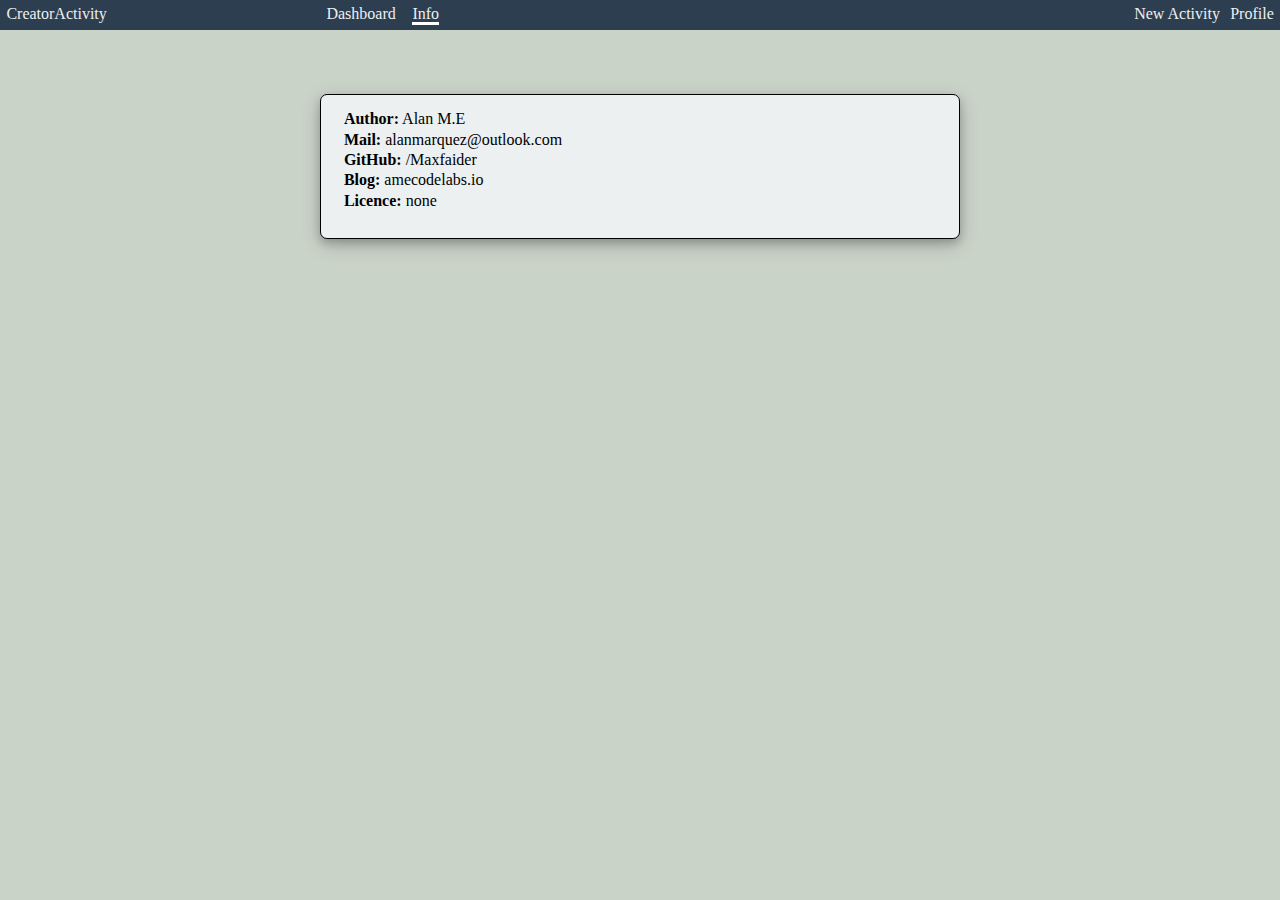
<file: app/info.html>
<!DOCTYPE html>
<html lang="en">
<head>
    <meta charset="UTF-8">
    <meta name="viewport" content="width=device-width, initial-scale=1.0">
    <meta http-equiv="X-UA-Compatible" content="ie=edge">
    <link rel="stylesheet" href="css/venux.css">
    
    <title>CreatorActivity Info</title>
</head>
<body>
    
    <div class="row menu"> 
        <!-- Menu -->
        <nav class="col col-small menu-logo">
            <a href="index.html">CreatorActivity</a>
        </nav>
        <!-- Navegación -->
        <nav class="col col-medium menu-navigation">
            <ul>
                <li><a href="index.html">Dashboard</a></li>
                <li class="menu-navigation-focus"><a href="info.html">Info</a></li>
            </ul>
        </nav>
        <!-- botones de funcionalidad -->
        <nav class="col col-small menu-options">
            <ul>
                <li id="btnOpen">New Activity</li>
                <li>Profile</li>
            </ul>
        </nav>
    </div>
    
    <!-- add Activity -->
    <span id="modal" class="modal">
       <div class="modal-content">
           <div class="row header">
               <div class="col col-medium title">New Activity</div>
               <div class="col col-medium close" id="btnClose">&times;</div>
           </div>
           <div class="row inputactivity">
               <div class="col col-small label">Name:</div>
               <div class="col col-big"><input class="in-large" type="text"></div>
           </div>
           <div class="row inputdescription">
               <div class="col col-large">Descrition:</div>
               <div class="col col-large"><textarea class="in-large" name="" id=""></textarea></div>
           </div>
           <div class="row options">
               <section class="col-right col-short button" id="btnCancel">Cancel</section>
               <section class="col-right col-short button" id="btnAdd">Add</section>
           </div>
       </div>
   </span>
    
    <div class="row">
        <div class="col col-large">
            <section class="info gridline">
                <p><b>Author:</b> Alan M.E</p>
                <p><b>Mail:</b> alanmarquez@outlook.com</p>
                <p><b>GitHub:</b> /Maxfaider</p>
                <p><b>Blog:</b> amecodelabs.io</p>
                <p><b>Licence:</b> none</p>
            </section>
        </div>
    </div>
    
</body>
</html>
</file>
<file: app/css/venux.css>
/* Venux CSS */
/* reset */



/* fin de Reset*/

/* Configuración Global */
* {
    padding: 0;
    margin: 0;
    border: 0;
    box-sizing: border-box;
}
/* fin Configuración Global*/

/* Configuración de Columnas */
.col {
    float: left;
}

.col-right {
    float: right
}

.col-auto-size {
    width: auto;
}

.col-short {
    width: 20%;
}

.col-small {
    width: 25%;
}

.col-small-2 {
    width: 30%;
}

.col-medium {
    width: 50%;
}

.col-large {
    width: 100%;
}

.col-big {
    width: 75%;
}

.col-big-2 {
    width: 80%;
}

.col-big-3 {
    width: 90%;
}

.col-main-content {
    width: 70%;
}

.col-transversal-content {
    width: 30%;
}

/* fin de Configuración de Columnas*/


/* Configuración de filas */
.row {
    width: 100%;
}

.row:after {
  content: "";
  display: table;
  clear: both;
}
/* fin Configuración de filas */

/* Configuración Padding */
.fill-normal {
    padding: 1.61% 2% 3% 2%;
}

.fill-sides {
    padding-right: 1.6%;
    padding-left: 1.6%;
}
/* Fin Configuración Padding */

/* Configuración Bordes & Decoracion*/
.border-layout {
    border: 1px solid black;
    border-collapse: collapse;
}

.gridline  {
    border: 1px solid black;
}
/* fin Configuración Bordes & Decoracion */

/* Configuración Menus */
.menu {
    background-color: #2c3e50;
    height: 30px;
}

.menu-logo, .menu-options, .menu-navigation {
    color: #ecf0f1;
    padding-top: 5px;
    padding-left: .5%;
}

.menu-options {
    text-align: right;
}

.menu-navigation .menu-navigation-focus a {
    border-bottom: 3px solid white;
}

.menu-options {
    cursor: pointer;
}

.menu-navigation ul, .menu-options ul {
    list-style: none;
}

.menu-navigation ul li, .menu-options ul li {
    display: inline-block;
    margin-right: 2%;
}

.menu-navigation ul li a, .menu-logo a {
    text-decoration: none;
    color: #ecf0f1;
}

.menu-options ul li:hover, .menu-navigation ul li a:hover {
    color: white;
}
/* fin Configuración Menus */

/* Configuración Efectos*/
.modal {
    display: none;
    position: fixed;
    padding-top: 5%;
    padding-left: 40%;
    padding-right: 40%;
    width: 100%;
    height: 100%;
    z-index: 1;
    background-color: rgb(0,0,0);
    background-color: rgba(0,0,0,0.4);
}

.modal .modal-content {
    background-color: #ecf0f1;
    border-radius: 8px;
    padding: 10px 15px 10px 15px;
}

.modal-content .button {
    margin: 0.5%;
}

.modal-content .in-large {
    width: 100%;
    border: 1px solid gray;
    border-radius: 4px;
}

.modal-content .header, .modal-content .inputactivity, .modal-content .inputdescription {
    border-bottom: 1px solid gray;
    margin-bottom: 4%;
}

.modal-content .header .close {
    cursor: pointer;
    text-align: right;
    color: gray;
    font-size: 18px;
}

.modal-content .header .close:hover {
    color: #2c3e50;
}
/* fin Configuración Efectos*/

/* Configuración Pagina */
.activity {
    margin: 5% 5% 5% 5%; 
    padding: 2.5% 2.6% 2.5% 5.6%;
    background-color: #ecf0f1;
    box-shadow: 0 4px 8px 0 rgba(0, 0, 0, 0.2), 0 6px 20px 0 rgba(0, 0, 0, 0.19);
    border-radius: 7px;
    opacity: 0.8;
    height: 160px;
}

.activity .header {
    font-size: 20px;
}

.activity .content {
    height: 65%;
    overflow: hidden;
}

.activity .header .options {
    width: 10%;
    text-align: center;
    cursor: pointer;
}

.activity .header .options:hover {
    background-color: #2c3e50;
    border-radius: 8px;
}

.button {
    cursor: pointer;
    text-align: center;
    border: 1px solid gray;
    border-radius: 3px;
}

.button:hover {
    background-color: #2c3e50;
}

.info {
    margin: 5% 25% 5% 25%;
    padding: 1% 1% 2% 1.6%;
    background-color: #ecf0f1;
    box-shadow: 0 4px 8px 0 rgba(0, 0, 0, 0.2), 0 6px 20px 0 rgba(0, 0, 0, 0.19);
    border-radius: 7px;
}

.info p {
    margin: .4%;
}

body {
    background-color: #CAD3C8;
}
/* fin Configuración Pagina */
</file>
